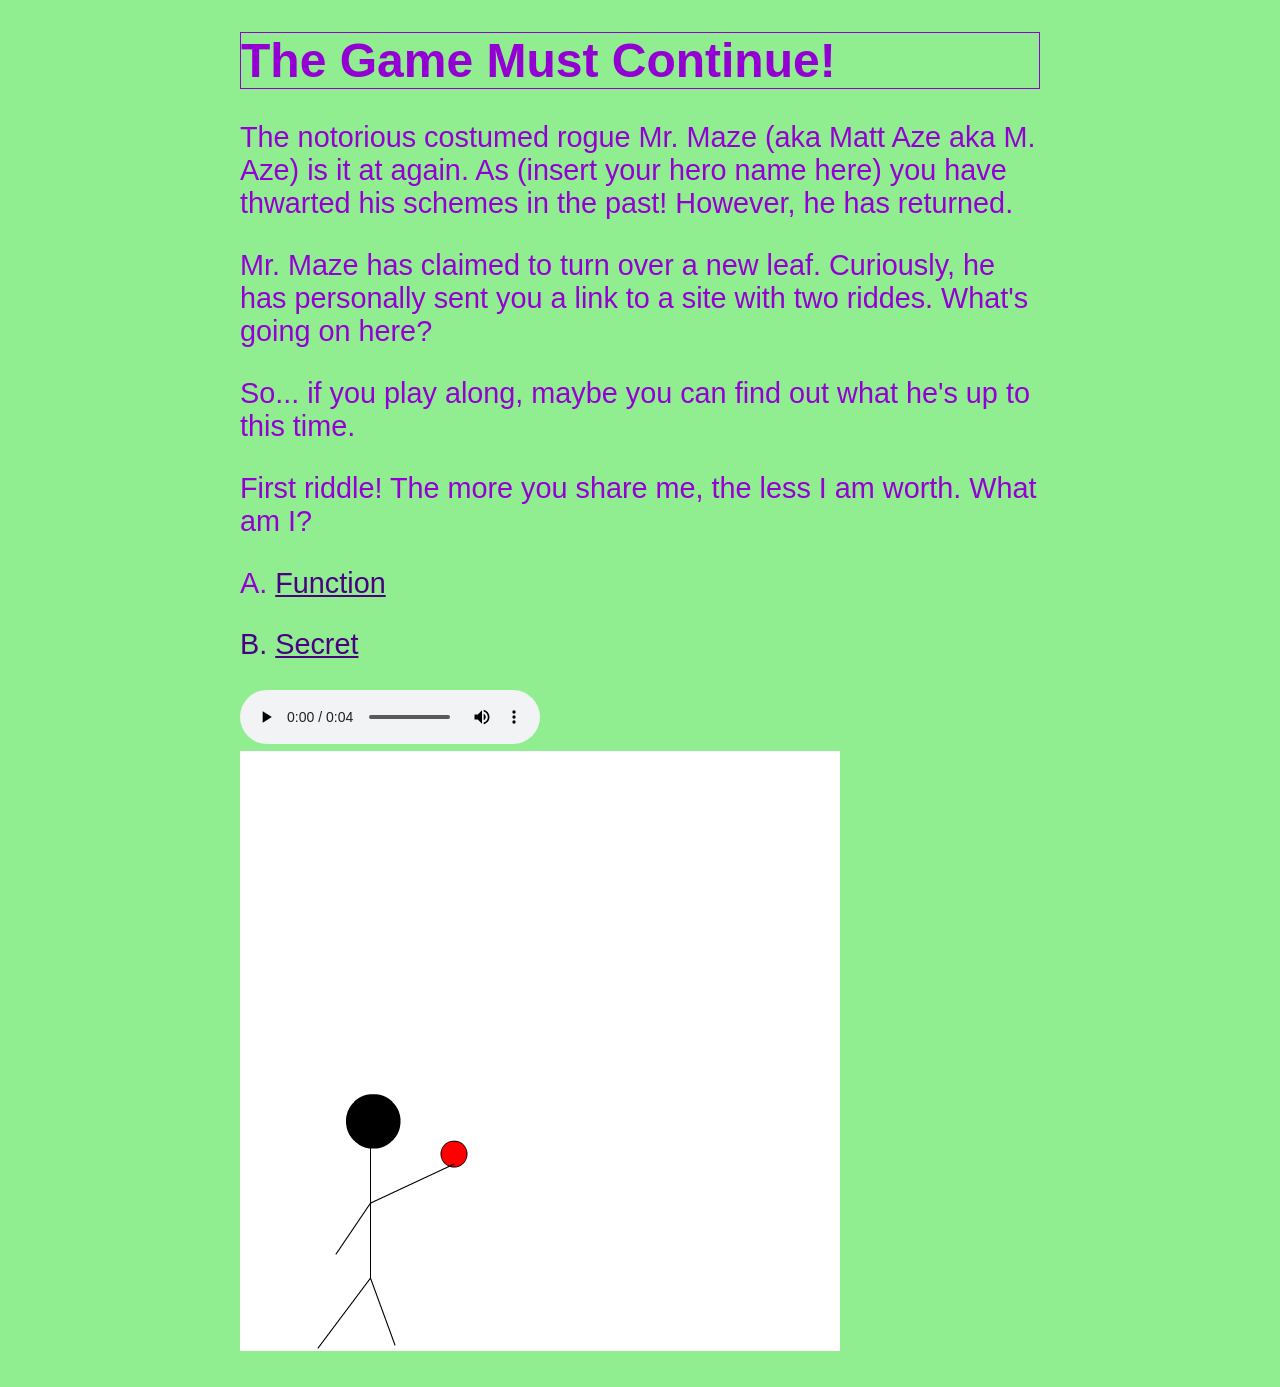
<file: index.html>
<!doctype html>
<html lang="en">

<head>
	<title> Choose Your Own Adventure</title>
	<meta charset="utf-8">
	<link href="style.css" rel="stylesheet" typr="text/css">
</head>

<body>
	<div id="container">
		<h1>The Game Must Continue!</h1>
		<p>The notorious costumed rogue Mr. Maze (aka Matt Aze aka M. Aze) is it at again. As (insert your hero name here) you have thwarted his schemes in the past! However, he has returned. </p>
		<p> Mr. Maze has claimed to turn over a new leaf. Curiously, he has personally sent you a link to a site with two riddes. What's going on here? <p>
		<p> So... if you play along, maybe you can find out what he's up to this time. <p>
		<p> First riddle! The more you share me, the less I am worth. What am I? <p>
		<p> A. <a href="story/function.html"> Function <a> <p>
		<p> B. <a href="story/secret.html">  Secret <a> <p>	

			<audio src="media/131659__bertrof__game-sound-intro-to-game.wav" controls>
				Your browser does not support audio.

			</audio>

		<img src="media/stick-figure-and-ball-animated_gif.gif" alt="A simple animation about stick figure throwing ball up and down">

	<div>	

</body>

</html>
</file>
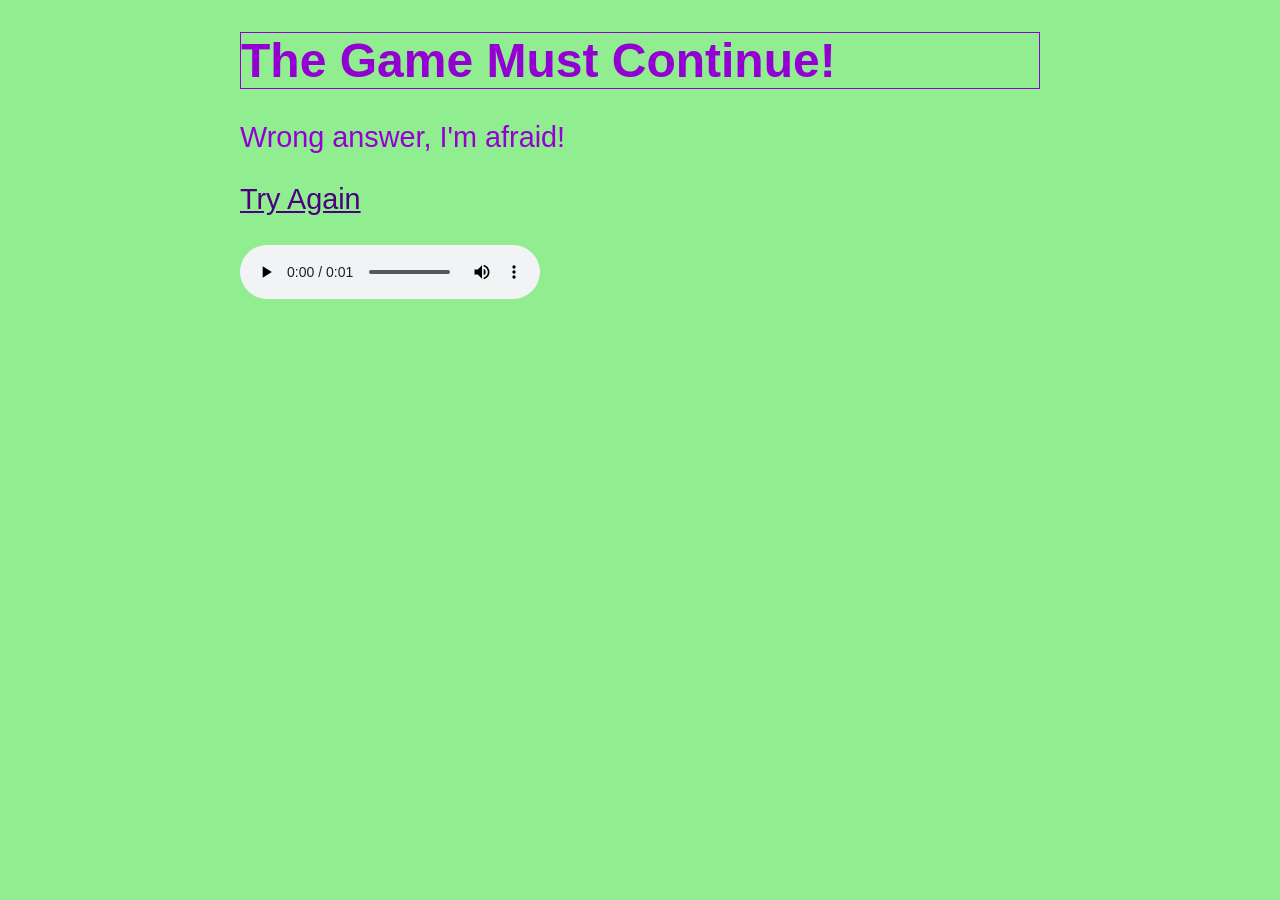
<file: story/function.html>
<!doctype html>
<html lang="en">

<head>
	<title> Choose Your Own Adventure</title>
	<meta charset="utf-8">
	<link href="../style.css" rel="stylesheet" typr="text/css"> 
</head>

<body>
	<div id="container">
		<h1>The Game Must Continue!</h1>
		<p>Wrong answer, I'm afraid! <p>
		<p><a href="../index.html">Try Again <p> 

			<audio src="../media/648462__andreas__wrong-answer.mp3" controls>
				Your browser does not support audio.

			</audio>
	</div>	
</body>

</html>
</file>
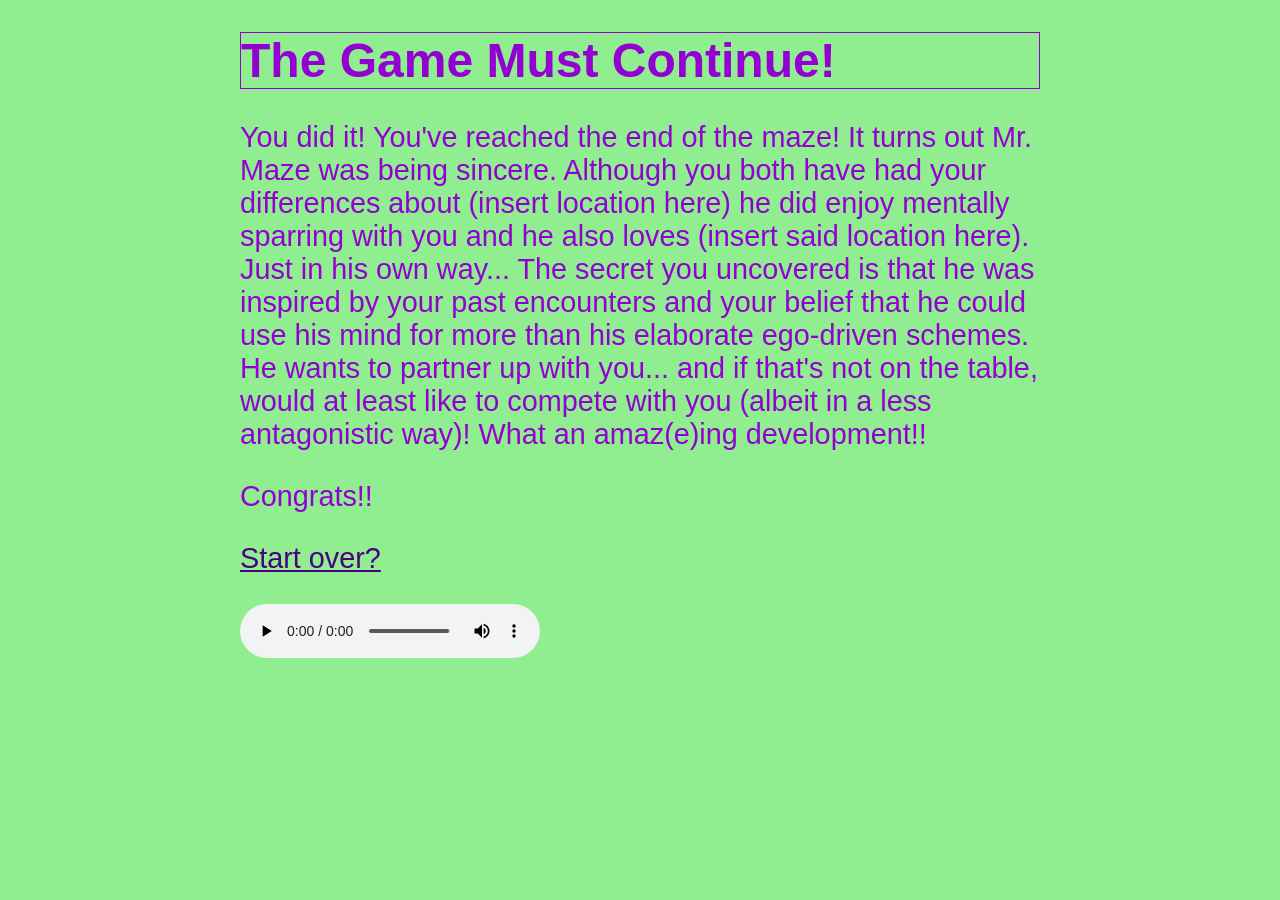
<file: story/partner.html>
<!doctype html>
<html lang="en">

<head>
	<title> Choose Your Own Adventure</title>
	<meta charset="utf-8">
	<link href="../style.css" rel="stylesheet" typr="text/css">
</head>

<body>
	<div id="container">
		<h1>The Game Must Continue!</h1>
		<p>You did it! You've reached the end of the maze! It turns out Mr. Maze was being sincere. Although you both have had your differences about (insert location here) he did enjoy mentally sparring with you and he also loves (insert said location here). Just in his own way... The secret you uncovered is that he was inspired by your past encounters and your belief that he could use his mind for more than his elaborate ego-driven schemes. He wants to partner up with you... and if that's not on the table, would at least like to compete with you (albeit in a less antagonistic way)! What an amaz(e)ing development!! <p>
	
		<p> Congrats!! <p>
		<p><a href="../index.html">Start over? <p>

			<audio src="../media/528957__beetlemuse__correct-answer-thats-right.wav" controls>
				Your browser does not support audio.

			</audio>
	</div>	  
</body>

</html>
</file>
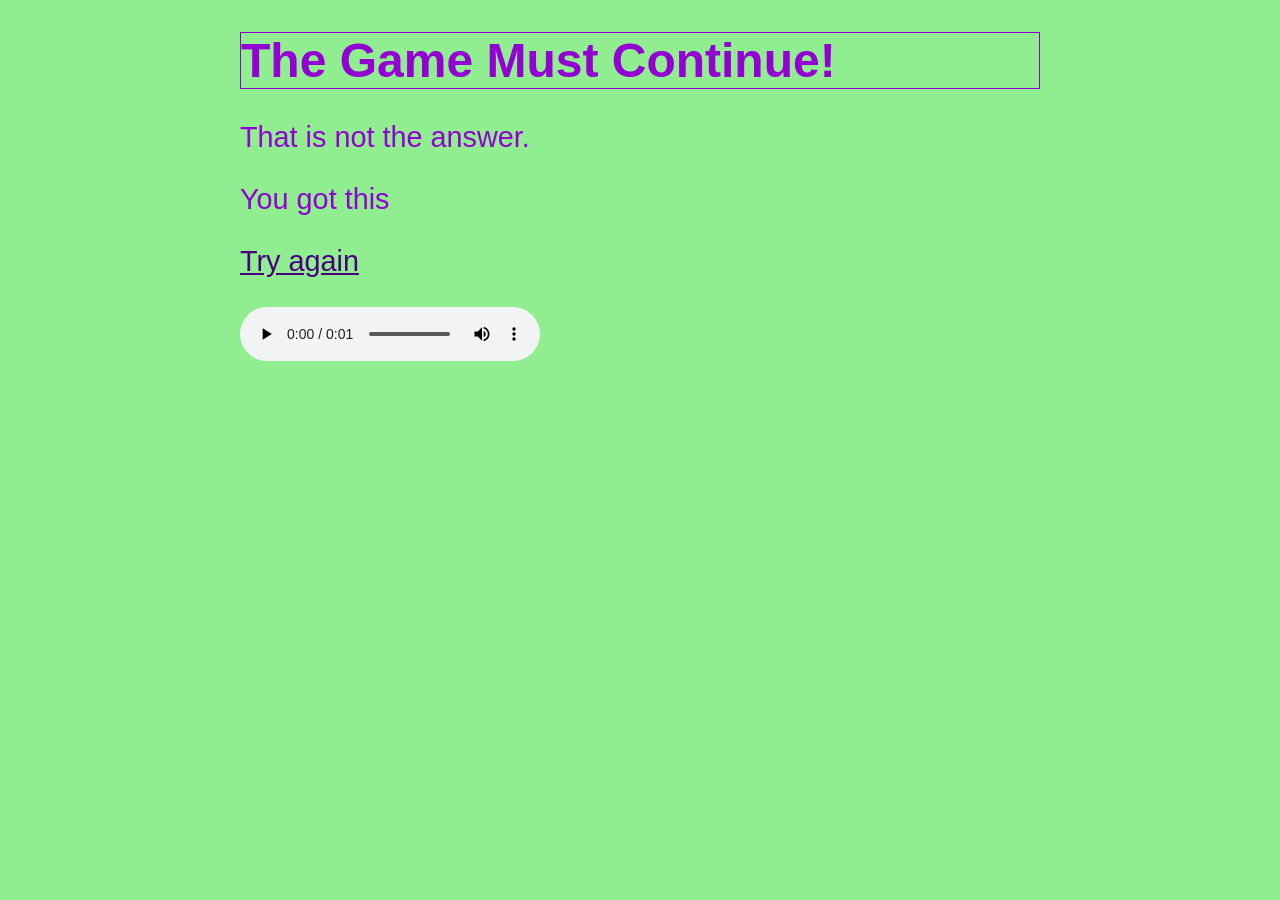
<file: story/rival.html>
<!doctype html>
<html lang="en">

<head>
	<title> Choose Your Own Adventure</title>
	<meta charset="utf-8">
	<link href="../style.css" rel="stylesheet" typr="text/css">
</head>

<body>
	<div id="container">
		<h1>The Game Must Continue!</h1>
		<p> That is not the answer. <p>
	
		<p> You got this <p>
		<P><a href="../story/secret continue.html"> <p>  Try again <p>  <p>

			<audio src="../media/648462__andreas__wrong-answer.mp3" controls>
				Your browser does not support audio.

			</audio>
	</div>  
</body>

</html>
</file>
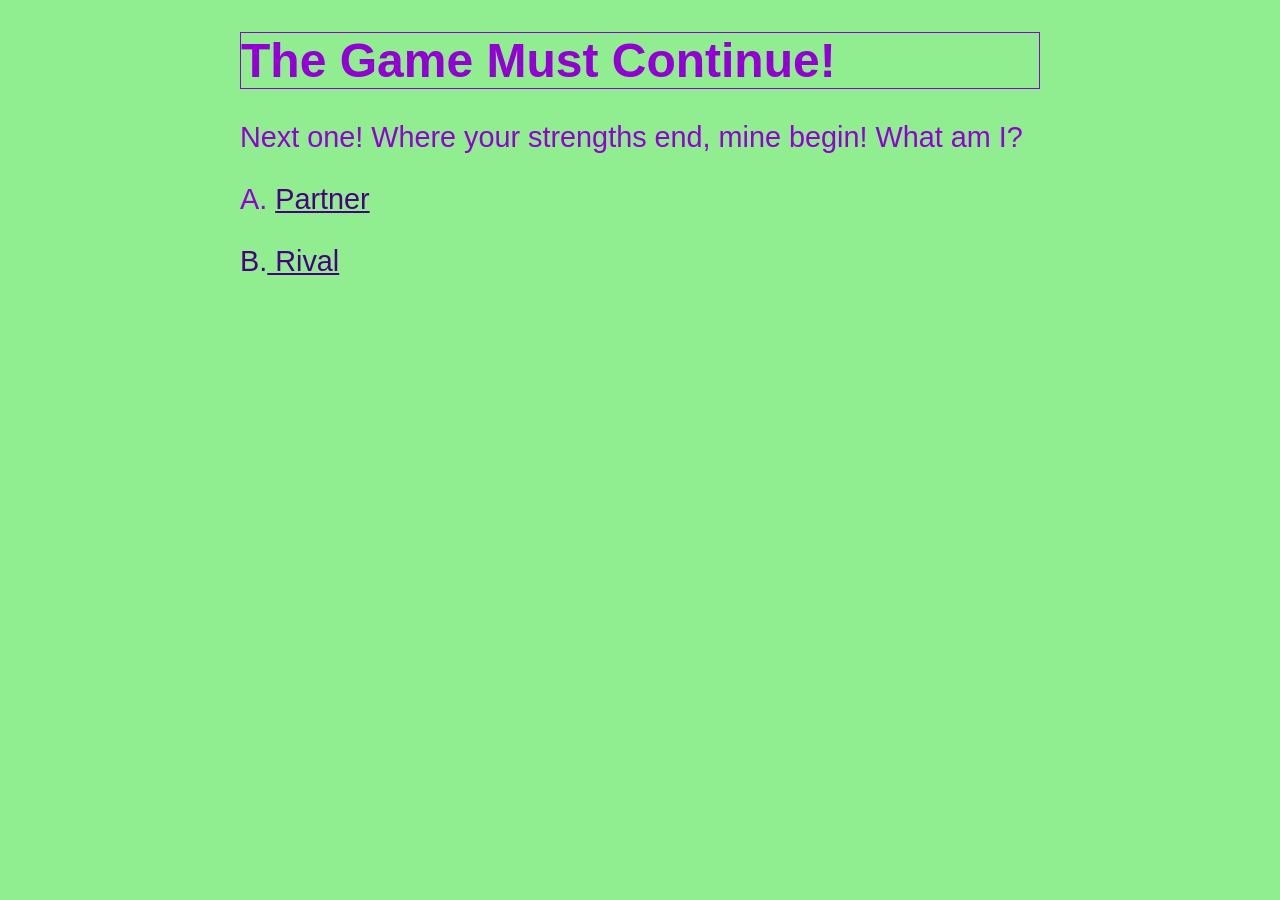
<file: story/secret continue.html>
<!doctype html>
<html lang="en">

<head>
	<title> Choose Your Own Adventure</title>
	<meta charset="utf-8">
	<link href="../style.css" rel="stylesheet" typr="text/css">
</head>

<body>
	<div id="container">
		<h1>The Game Must Continue!</h1>
		<p>Next one! Where your strengths end, mine begin! What am I?<p>
		<p> A. <a href= "../story/partner.html"> Partner <a> <p>
		<p> B.<a href="../story/rival.html">  Rival <a> <p>	
	</div>
</body>

</html>
</file>
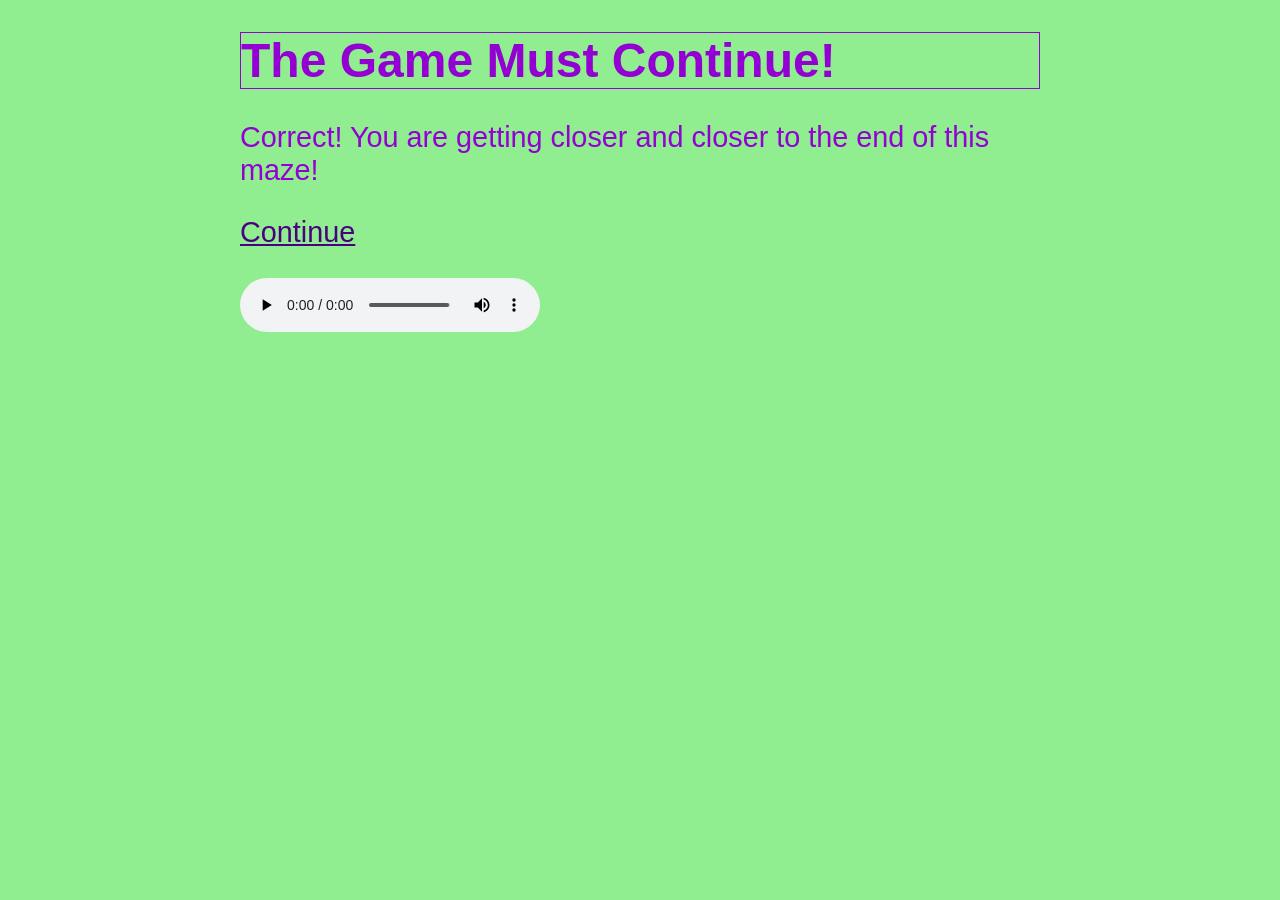
<file: story/secret.html>
<!doctype html>
<html lang="en">

<head>
	<title> Choose Your Own Adventure</title>
	<meta charset="utf-8">
	<link href="../style.css" rel="stylesheet" typr="text/css">
</head>

<body>
	<div id="container">
		<h1>The Game Must Continue!</h1>
		<p>Correct! You are getting closer and closer to the end of this maze!<p>
		<p><a href="../story/secret continue.html"> <p>  Continue <p>

			<audio src="../media/528957__beetlemuse__correct-answer-thats-right.wav" controls>
				Your browser does not support audio.

			</audio>
	</div>  
</body>

</html>
</file>
<file: style.css>
body{
	color: DarkViolet;
	color: #9400D3; 
    background-color:lightgreen;

    font-size: 24px;
}

a {
	color:indigo;
}
b {
	color:indigo;
}
h1 {
	font-family:arial;
	border-width: 1px;
	border-style: solid;
}

p {
	font-family: georgia;
}

p {
	font-family: arial;
	font-size: 1.2em;
	/*font-size: 12px;*/
}
div#container {
	margin:0 auto;
	max-width:800px;
}
</file>
